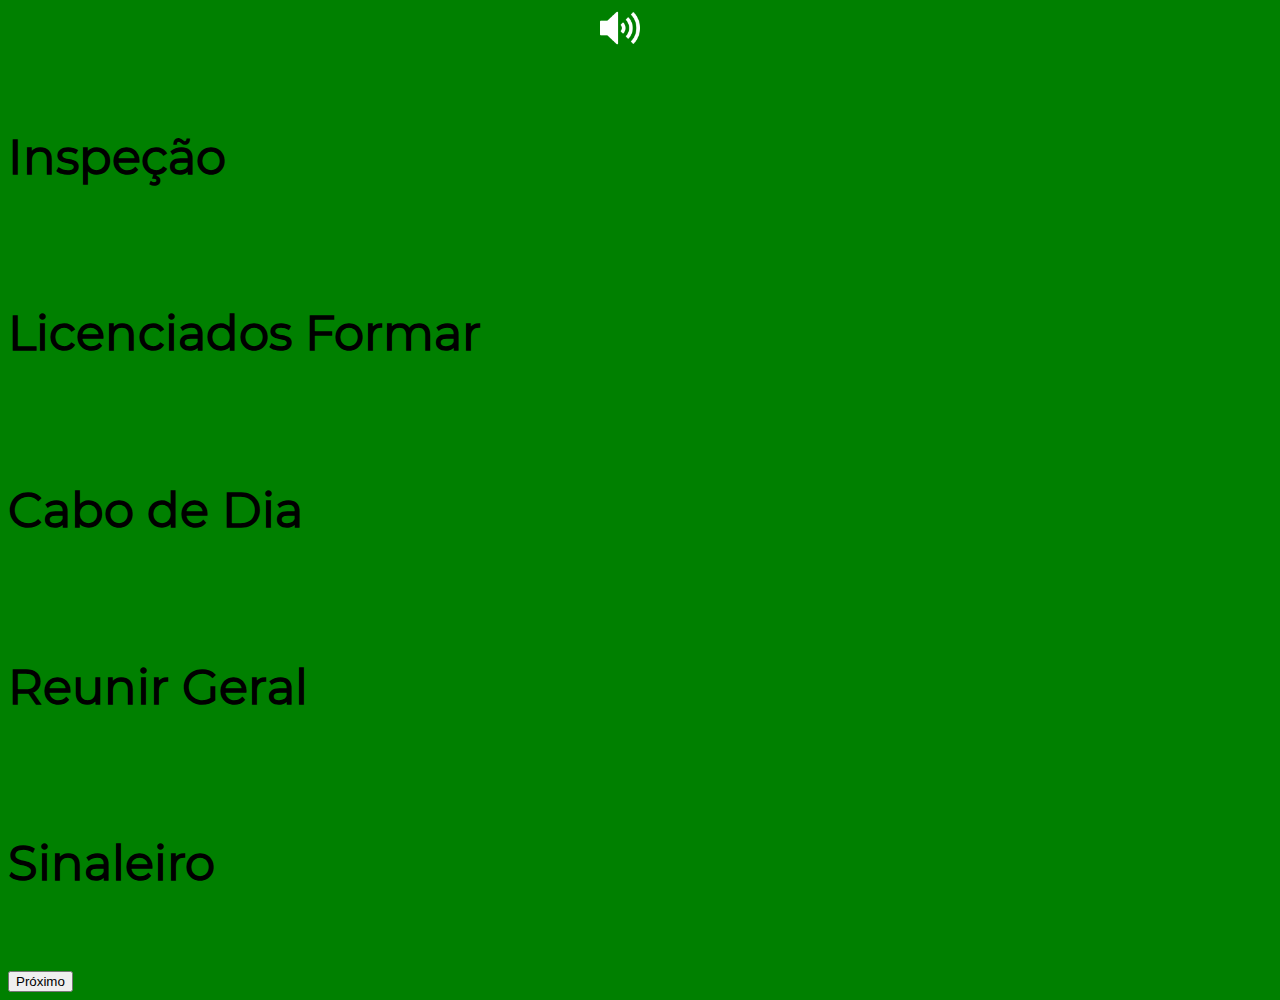
<file: index.html>
<!DOCTYPE html>
<html>
  <head>
    <meta charset="utf-8">
    <meta name="viewport" content="width=device-width">
    <title>Toques de Apito - Quiz</title>
    <link href="style.css" rel="stylesheet" type="text/css" />
    <link href="https://cdn.jsdelivr.net/npm/bootstrap@5.1.1/dist/css/bootstrap.min.css" rel="stylesheet" integrity="sha384-F3w7mX95PdgyTmZZMECAngseQB83DfGTowi0iMjiWaeVhAn4FJkqJByhZMI3AhiU" crossorigin="anonymous">
<script src="https://cdn.jsdelivr.net/npm/bootstrap@5.1.1/dist/js/bootstrap.bundle.min.js" integrity="sha384-/bQdsTh/da6pkI1MST/rWKFNjaCP5gBSY4sEBT38Q/9RBh9AH40zEOg7Hlq2THRZ" crossorigin="anonymous"></script>


    <!-- <link href="/bootstrap/css/bootstrap-grid.css" rel="stylesheet" type="text/css"/>
    <link href="/bootstrap/css/bootstrap-reboot.css" rel="stylesheet" type="text/css"/>
    <link href="/bootstrap/css/bootstrap-utilities.css" rel="stylesheet" type="text/css"/>
    <link href="/bootstrap/css/bootstrap.css" rel="stylesheet" type="text/css"/>
    <script src="/bootstrap/js/bootstrap.bundle.min.js" type="text/javascript"></script>
    <script src="/bootstrap/js/bootstrap.esm.js" type="text/javascript"></script>
    <script src="/bootstrap/js/bootstrap.js" type="text/javascript"></script> -->
  </head>
  <body>
    <div class="screen">
      <div class="card bg-primary mb-3 sound item" id="campo" onclick="play()">
        <div class="card-body" on-release="play()">
          <img id="vol" src="volume.png" width="40px">
        </div>
      </div>
    </div>
    
    <div class="answers">
      <div class="card bg-light mb-3 campo" id="campo2">
        <div id="respostas" class="card-body">
        </div>
      </div>
    </div>
    <button class="btn btn-primary" onclick="next()">Próximo</button>
    <script src="script.js"></script>
    
   
  </body>
</html>
</file>
<file: style.css>
@font-face {
    font-family: 'montserrat';
    src: url('montserrat/Montserrat-Regular.ttf');
}
body {
  background-color: green;
  font-family: montserrat;
  height: 100%;
  display: block;
}
.campo {
  width: 100%;
}
.sound {
  width: 80px;
  height: 80px;
}
#vol {
  position: relative;
}
.badge {
  font-family: montserrat;
  margin-right: 10px;
  margin-top: 10px
}
.screen {
  width:100%;
  height: 100%;
  border: 5px, #FFFF00;
  display: block;
}
.answers {
  width:100%;
  height: 50%;
  border: 5px, #00FF00;
  display: block;
  
}
.item {
  display: table;
  margin: 0 auto;
}
span {
  font-size: 2em;
}
h2 {
  font-size: 1rem;
}
.center {
position: relative;
left: 40%;
top: 50%;
transform: translate(-50%, -50%);
border: 5px solid #FFFF00;
padding: 10px;
}
</file>
